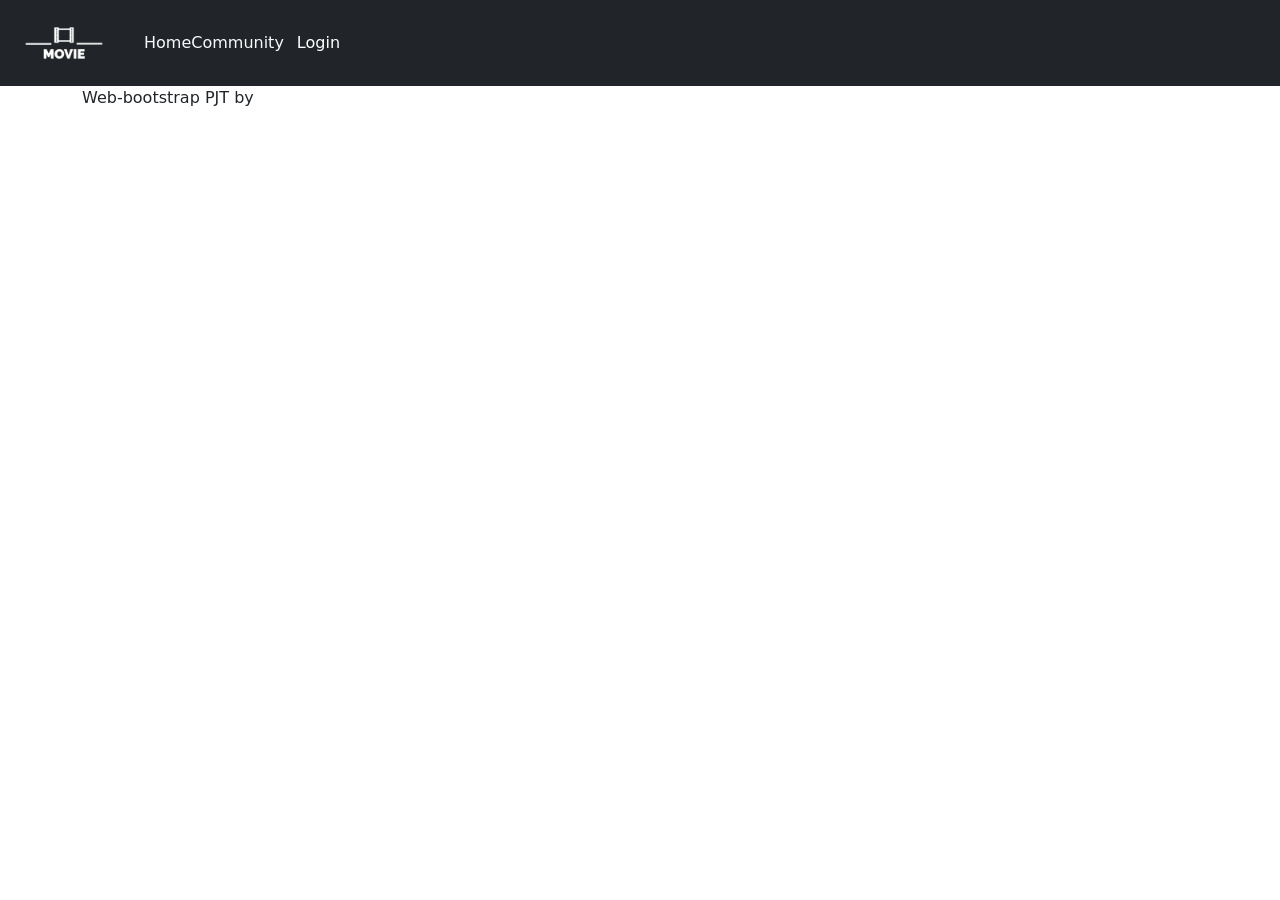
<file: Pair_Project/01_nav_footer copy.html>
<!DOCTYPE html>
<html lang="ko">
<head>
    <meta charset="UTF-8">
    <meta http-equiv="X-UA-Compatible" content="IE=edge">
    <meta name="viewport" content="width=device-width, initial-scale=1.0">
    <link href="https://cdn.jsdelivr.net/npm/bootstrap@5.0.2/dist/css/bootstrap.min.css" rel="stylesheet" integrity="sha384-EVSTQN3/azprG1Anm3QDgpJLIm9Nao0Yz1ztcQTwFspd3yD65VohhpuuCOmLASjC" crossorigin="anonymous">
    <title>nav_footer</title>
</head>
<body>
    <nav class="navbar navbar-expand-lg bg-dark">
        <div class="d-flex">
            <a class="navbar-brand px-4" href="#">
                <img src="./images/logo.png" alt="logo" style="width: 5rem;"></a>
            <div class="d-flex align-items-center">
                <a class="nav-link active text-light " aria-current="page" href="./02_home.html">Home</a>
                <a class="nav-link text-light" href="03_community.html">Community</a>
                <button type="button" class="btn btn-dark" data-bs-toggle="modal" data-bs-target="#myModal">Login</button>
                <div class="modal fade" id="myModal" tabindex="-1" aria-labelledby="myModalLabel" aria-hidden="true">
                    <div class="modal-dialog">
                        <div class="modal-content">
                            <div class="modal-header">
                                <h5 class="modal-title" id="exampleModalLabel">Modal title</h5>
                                <button type="button" class="btn-close" data-bs-dismiss="modal" aria-label="Close"></button>
                            </div>
                            <div class="modal-body">
                                <form>
                                    <div class="mb-3">
                                        <label for="exampleInputEmail1" class="form-label">Email address</label>
                                        <input type="email" class="form-control" id="exampleInputEmail1" aria-describedby="emailHelp">
                                        <div id="emailHelp" class="form-text">We'll never share your email with anyone else.</div>
                                    </div>
                                    <div class="mb-3">
                                        <label for="exampleInputPassword1" class="form-label">Password</label>
                                        <input type="password" class="form-control" id="exampleInputPassword1">
                                    </div>
                                    <div class="mb-3 form-check">
                                        <input type="checkbox" class="form-check-input" id="exampleCheck1">
                                        <label class="form-check-label" for="exampleCheck1">Check me out</label>
                                    </div>
                                </form>
                            </div>
                            <div class="modal-footer">
                                <button type="button" class="btn btn-secondary" data-bs-dismiss="modal">Close</button>
                                <button type="button" class="btn btn-primary">Submit</button>
                            </div>
                        </div>
                    </div>
                </div>
            </div>
        </div>
    </nav>

    <div class="container d-flex justify-center">Web-bootstrap PJT by</div>



    <script src="https://cdn.jsdelivr.net/npm/bootstrap@5.2.1/dist/js/bootstrap.bundle.min.js" integrity="sha384-u1OknCvxWvY5kfmNBILK2hRnQC3Pr17a+RTT6rIHI7NnikvbZlHgTPOOmMi466C8" crossorigin="anonymous">
        const myModal = document.getElementById('myModal')
        const myInput = document.getElementById('myInput')

        myModal.addEventListener('shown.bs.modal', () => {
            myInput.focus()
        })
    </script>
</body>
</html>
</file>
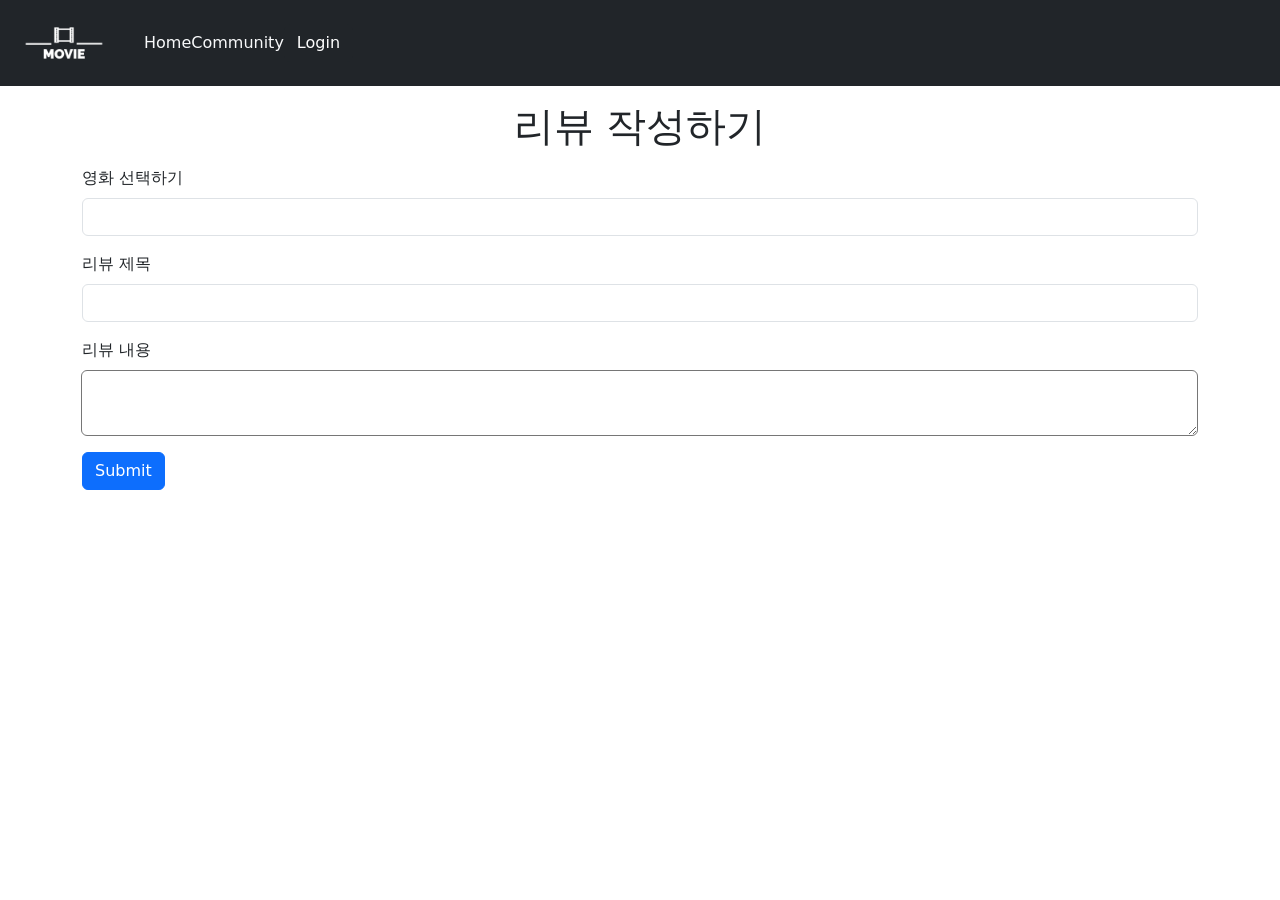
<file: Pair_Project/04_form.html>
<!DOCTYPE html>
<html lang="ko">
<head>
    <meta charset="UTF-8">
    <meta http-equiv="X-UA-Compatible" content="IE=edge">
    <meta name="viewport" content="width=device-width, initial-scale=1.0">
    <link href="https://cdn.jsdelivr.net/npm/bootstrap@5.0.2/dist/css/bootstrap.min.css" rel="stylesheet" integrity="sha384-EVSTQN3/azprG1Anm3QDgpJLIm9Nao0Yz1ztcQTwFspd3yD65VohhpuuCOmLASjC" crossorigin="anonymous">
    <title>nav_footer</title>
</head>
<body>
    <nav class="navbar navbar-expand-lg bg-dark">
        <div class="d-flex">
            <a class="navbar-brand px-4" href="#">
                <img src="./images/logo.png" alt="logo" style="width: 5rem;"></a>
            <div class="d-flex align-items-center">
                <a class="nav-link active text-light " aria-current="page" href="./02_home.html">Home</a>
                <a class="nav-link text-light" href="03_community.html">Community</a>
                <button type="button" class="btn btn-dark" data-bs-toggle="modal" data-bs-target="#myModal">Login</button>
                <div class="modal fade" id="myModal" tabindex="-1" aria-labelledby="myModalLabel" aria-hidden="true">
                    <div class="modal-dialog">
                        <div class="modal-content">
                            <div class="modal-header">
                                <h5 class="modal-title" id="exampleModalLabel">Modal title</h5>
                                <button type="button" class="btn-close" data-bs-dismiss="modal" aria-label="Close"></button>
                            </div>
                            <div class="modal-body">
                                <form>
                                    <div class="mb-3">
                                        <label for="exampleInputEmail1" class="form-label">Email address</label>
                                        <input type="email" class="form-control" id="exampleInputEmail1" aria-describedby="emailHelp">
                                        <div id="emailHelp" class="form-text">We'll never share your email with anyone else.</div>
                                    </div>
                                    <div class="mb-3">
                                        <label for="exampleInputPassword1" class="form-label">Password</label>
                                        <input type="password" class="form-control" id="exampleInputPassword1">
                                    </div>
                                    <div class="mb-3 form-check">
                                        <input type="checkbox" class="form-check-input" id="exampleCheck1">
                                        <label class="form-check-label" for="exampleCheck1">Check me out</label>
                                    </div>
                                </form>
                            </div>
                            <div class="modal-footer">
                                <button type="button" class="btn btn-secondary" data-bs-dismiss="modal">Close</button>
                                <button type="button" class="btn btn-primary">Submit</button>
                            </div>
                        </div>
                    </div>
                </div>
            </div>
        </div>
    </nav>

    <div class="container"> 
            <div>   
            <h1 class="text-center m-3">리뷰 작성하기</h1>
            </div>
            <form>
                <div class="mb-3">
                    <label for="exampleInputEmail1" class="form-label">영화 선택하기</label>
                    <input type="email" class="form-control" id="exampleInputEmail1" aria-describedby="emailHelp">
                </div>
                <div class="mb-3">
                    <label for="exampleInputPassword1" class="form-label">리뷰 제목</label>
                    <input type="password" class="form-control" id="exampleInputPassword1">
                </div>
                <div class="mb-3 input-group d-flex flex-column">
                    <p class="mb-2">리뷰 내용</p>
                    <textarea class="rounded-2 py-2"></textarea>
                </div>
                <button type="submit" class="btn btn-primary">Submit</button>
            </form>
    </div>



    <script src="https://cdn.jsdelivr.net/npm/bootstrap@5.2.1/dist/js/bootstrap.bundle.min.js" integrity="sha384-u1OknCvxWvY5kfmNBILK2hRnQC3Pr17a+RTT6rIHI7NnikvbZlHgTPOOmMi466C8" crossorigin="anonymous">
        const myModal = document.getElementById('myModal')
        const myInput = document.getElementById('myInput')

        myModal.addEventListener('shown.bs.modal', () => {
            myInput.focus()
        })
    </script>
</body>
</html>
</file>
